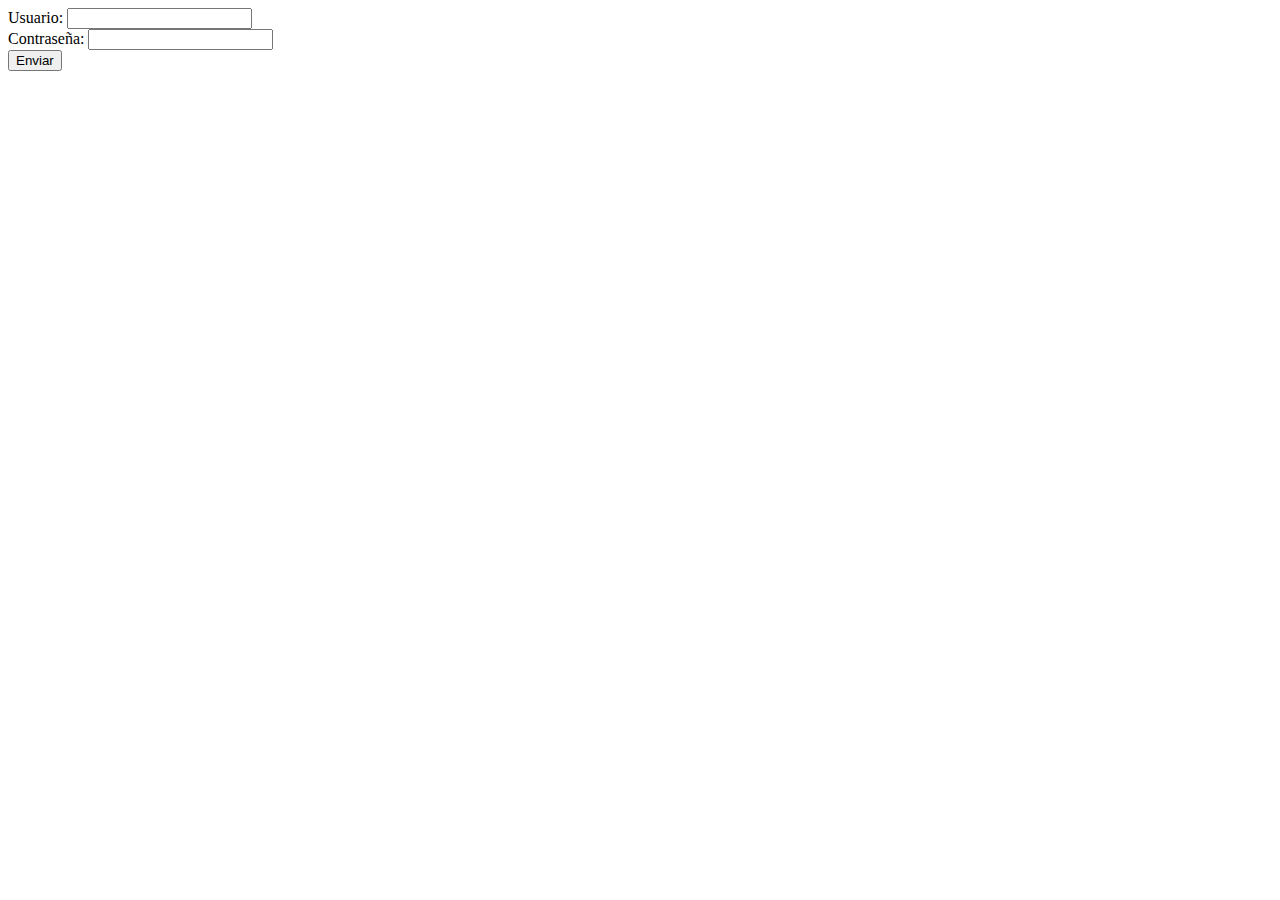
<file: index.html>
<!DOCTYPE html>
<html lang="es">

<head>
    <meta charset="UTF-8">
    <meta name="viewport" content="width=device-width, initial-scale=1.0">
    <title>Interfaz de Acceso al Juego</title>
    <style>
        .error-message {
            color: red;
        }
    </style>
</head>

<body>
    <form id="loginForm">
        <label for="username">Usuario:</label>
        <input type="text" id="username" name="username" required>
        <br>
        <label for="password">Contraseña:</label>
        <input type="password" id="password" name="password" required>
        <br>
        <button type="button" onclick="validateForm()">Enviar</button>
    </form>
    <div id="errorMessage" class="error-message" style="display:none;"></div>
    <script>
        function validarContrasena(contrasena) {
            const regex = /^[a-zA-Z0-9]+$/;
            if (!regex.test(contrasena)) {
                const caracterEspecial = encontrarCaracterEspecial(contrasena);
                if (caracterEspecial) {
                    alert(`La contraseña contiene un carácter especial: ${caracterEspecial}`);
                } else {
                    alert('La contraseña no cumple con los criterios especificados.');
                }
                return false;
            }
            return true;
        }
        function encontrarCaracterEspecial(contrasena) {
            const caracteresEspeciales = Array.from({ length: 96 - 31 + 1 }, (_, i) => String.fromCharCode(31 + i))
                .concat(String.fromCharCode(123));
            for (const caracter of contrasena) {
                if (caracteresEspeciales.includes(caracter)) {
                    return caracter;
                }
            }
            return null;
        }
        document.addEventListener("DOMContentLoaded", function () {
            fetch("usuarios.json")
                .then(response => response.json())
                .then(data => {
                    localStorage.setItem("usuarios", JSON.stringify(data));
                })
                .catch(error => console.error("Error al cargar el archivo JSON:", error));
        });
        function validateForm() {
            var username = document.getElementById("username").value;
            var password = document.getElementById("password").value;
            if (!validarContrasena(password)) {
                return;
            }
            var usuarios = JSON.parse(localStorage.getItem("usuarios"));
            var userExists = usuarios.some(user => user.usuario === username && user.contraseña === password);
            if (userExists) {
                window.location.href = "index2.html";
            } else {
                var errorMessage = document.getElementById("errorMessage");
                errorMessage.textContent = "El usuario no está registrado";
                errorMessage.style.display = "block";
            }
        }
    </script>
</body>

</html>
</file>
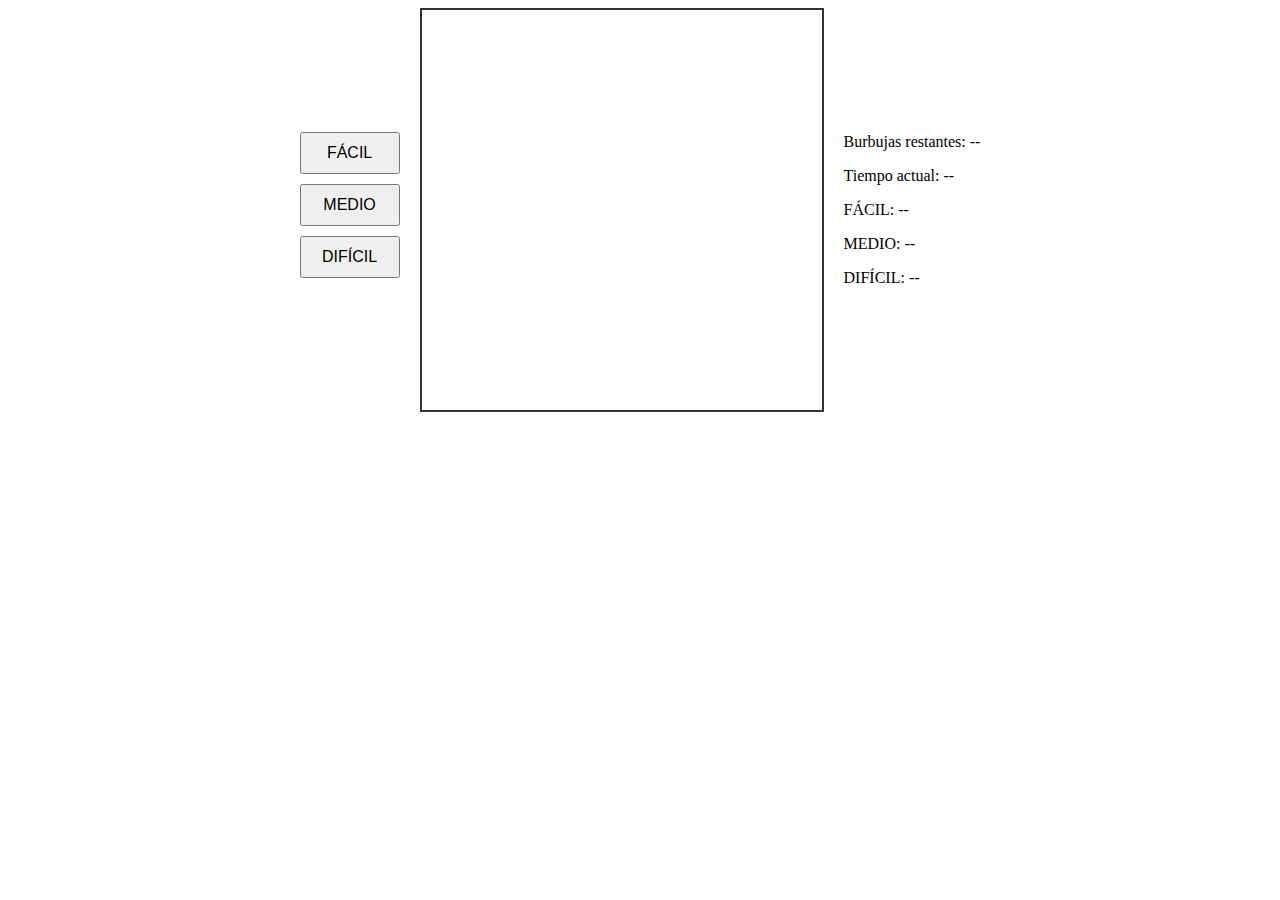
<file: index2.html>
<!DOCTYPE html>
<html lang="en">
<head>
    <meta charset="UTF-8">
    <meta name="viewport" content="width=device-width, initial-scale=1.0">
    <link rel="stylesheet" href="css/styles.css">
    <title>Bubble Pop Game</title>
</head>
<body>
    <div id="container">
        <div id="button-container">
            <button id="easy-button" class="level-button">FÁCIL</button>
            <button id="medium-button" class="level-button">MEDIO</button>
            <button id="hard-button" class="level-button">DIFÍCIL</button>
        </div>
        <div id="game-container">
        </div>
        <div id="score-container">
            <p>Burbujas restantes: <span id="current-score">--</span></p>
            <p>Tiempo actual: <span id="current-time">--</span></p>
            <p>FÁCIL: <span id="best-time-easy">--</span></p>
            <p>MEDIO: <span id="best-time-medium">--</span></p>
            <p>DIFÍCIL: <span id="best-time-hard">--</span></p>
        </div>
    </div>
    <script src="js/script.js"></script>
</body>
</html>
</file>
<file: css/styles.css>
#container {
    display: flex;
    justify-content: center;
    align-items: center;
}

#game-container {
    position: relative;
    width: 400px;
    height: 400px;
    border: 2px solid #333;
}

.bubble {
    width: 50px;
    height: 50px;
    background-color: blue;
    position: absolute;
    border-radius: 50%;
    cursor: pointer;
}

.level-button {
    display: block;
    margin-bottom: 10px;
    padding: 10px;
    cursor: pointer;
    font-size: 16px;
    width: 100px;
}

.level-button.active {
    background-color: #4CAF50;
    color: white;
}

#score-container {
    margin-left: 20px;
}

#button-container {
    display: flex;
    flex-direction: column;
    align-items: center;
    margin-right: 20px;
}
</file>
